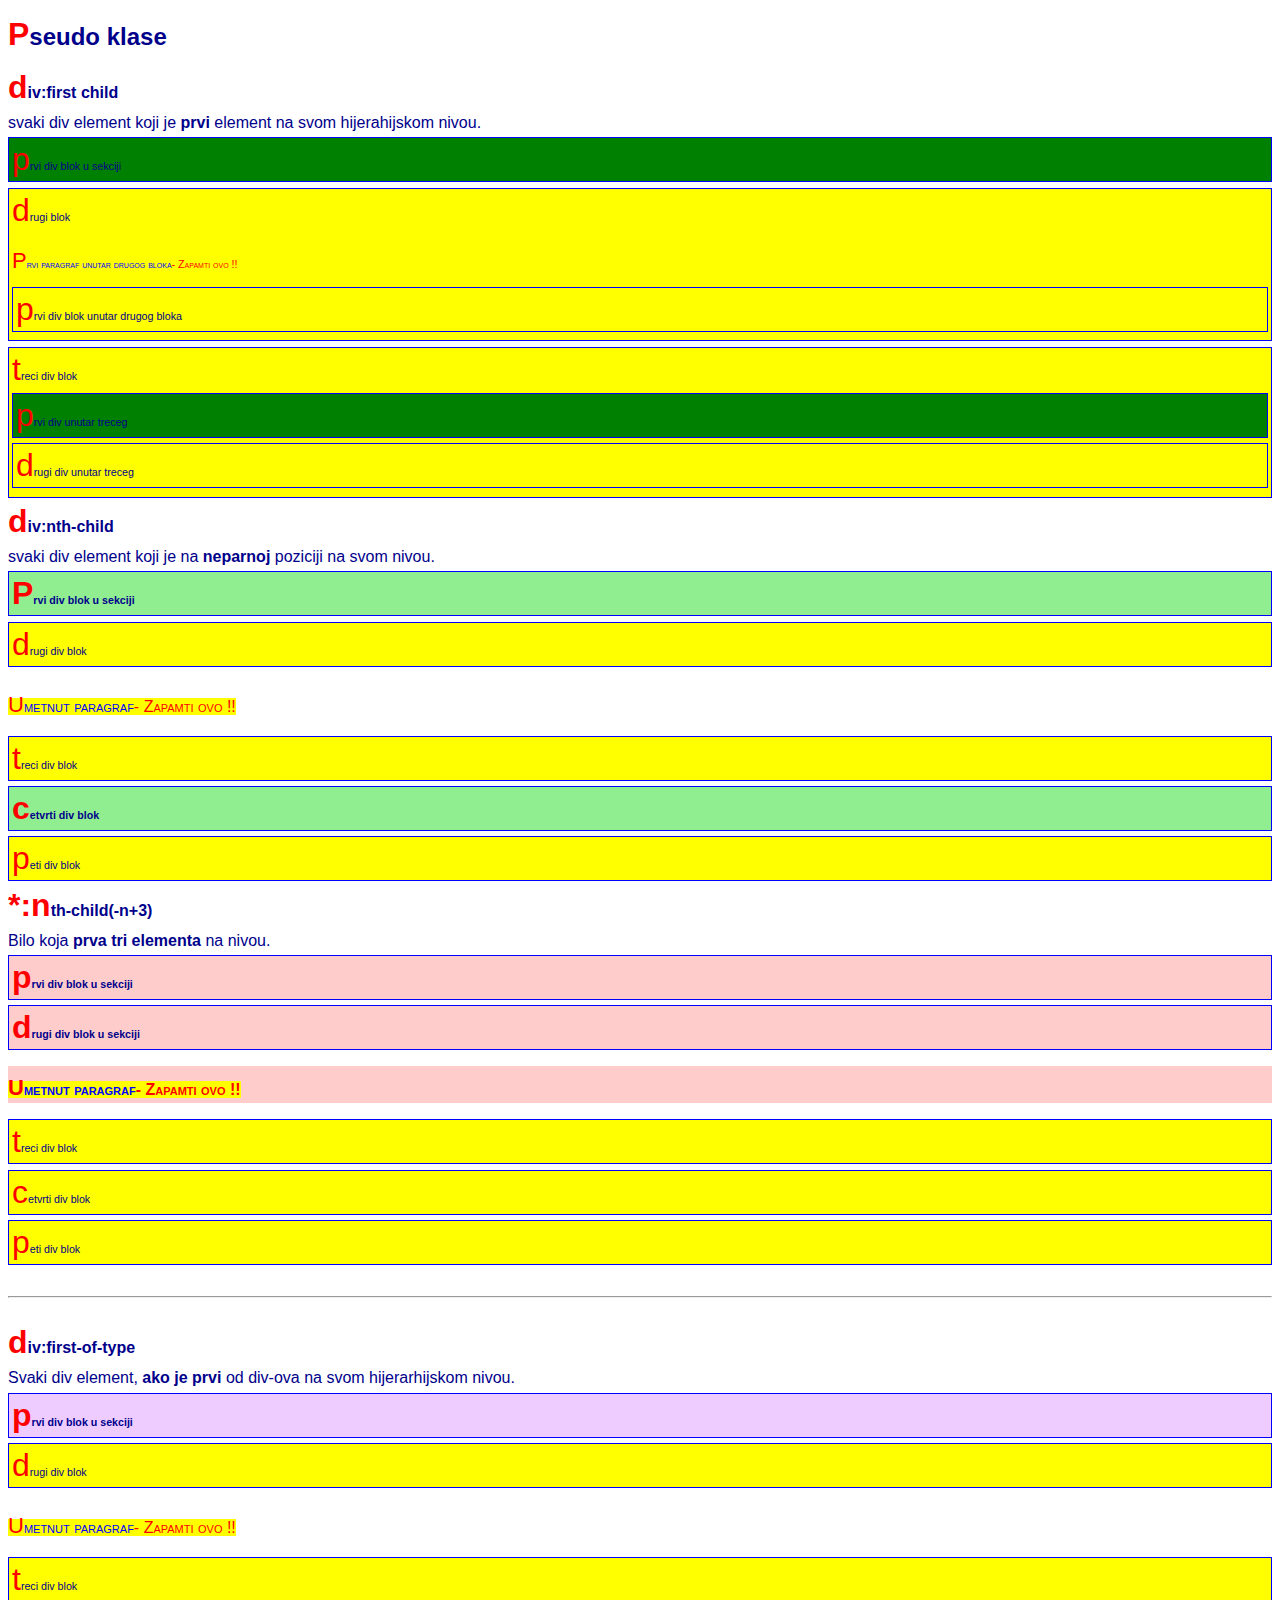
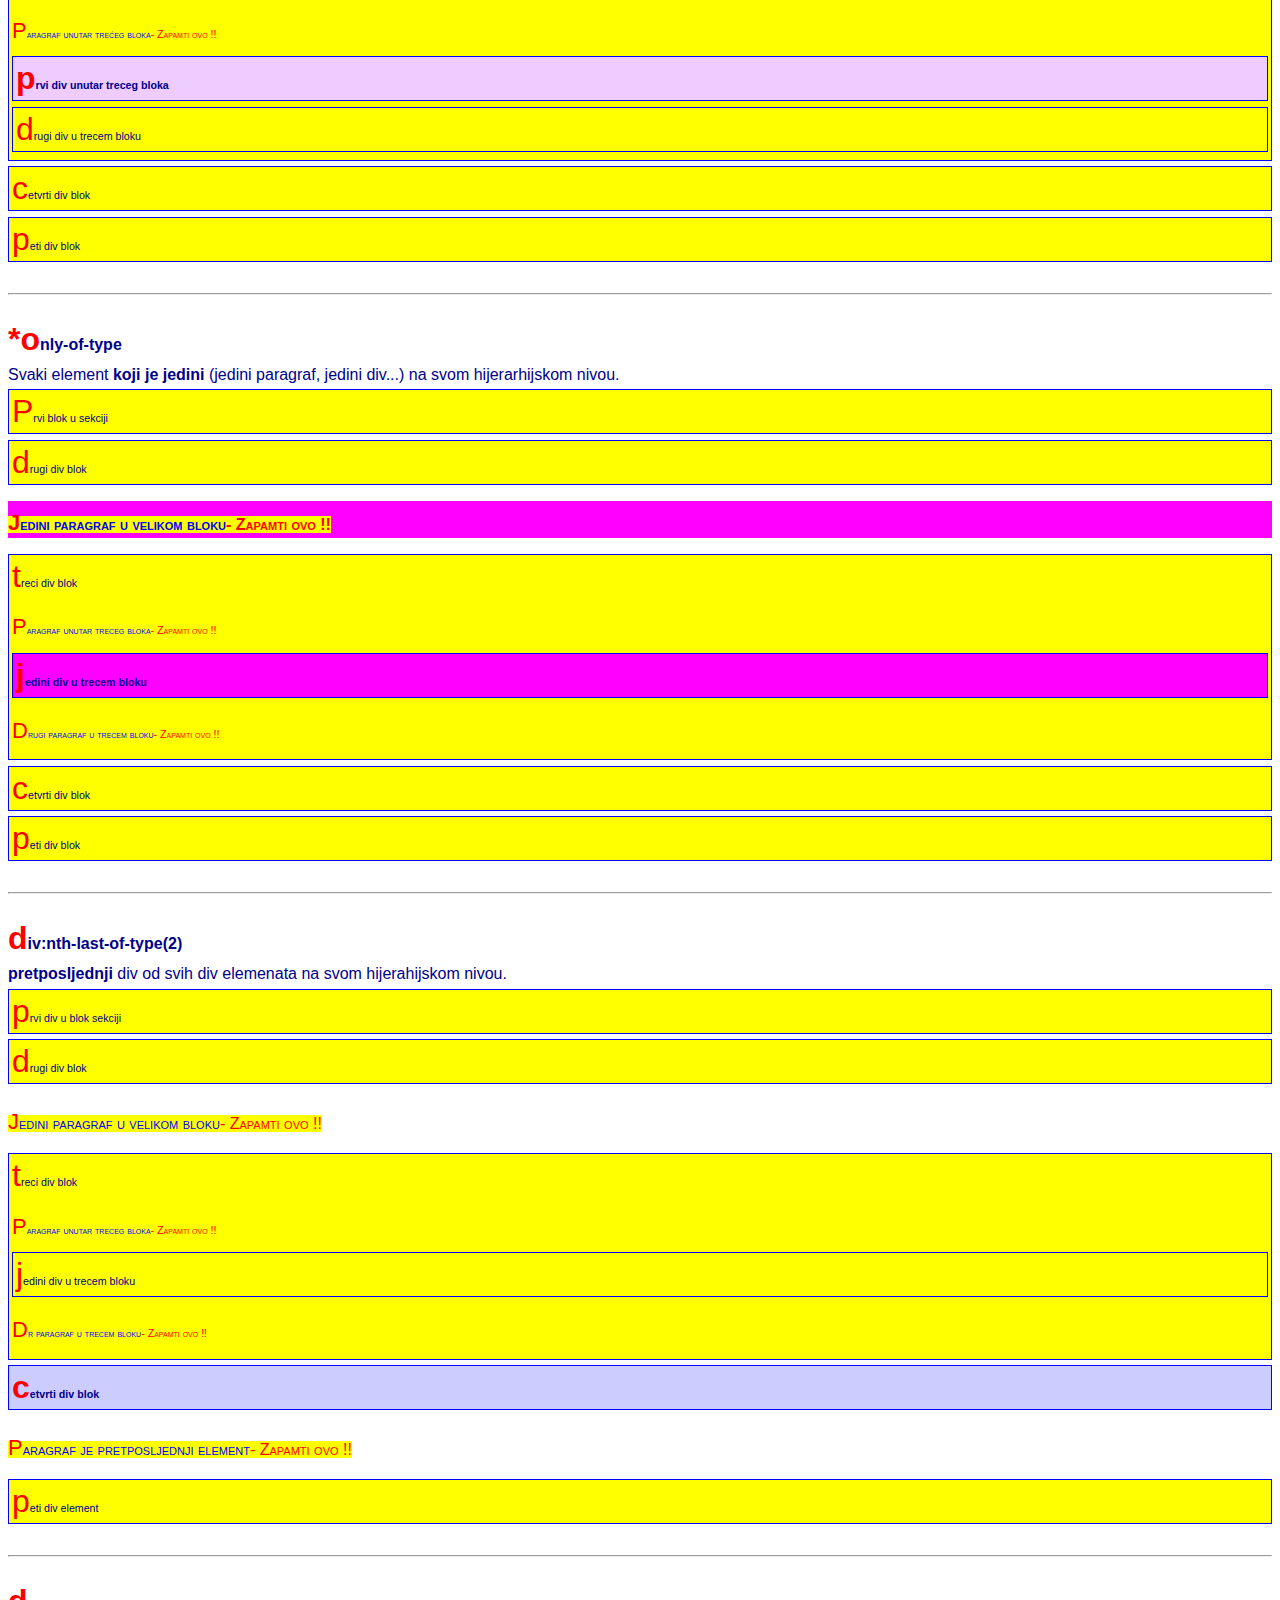
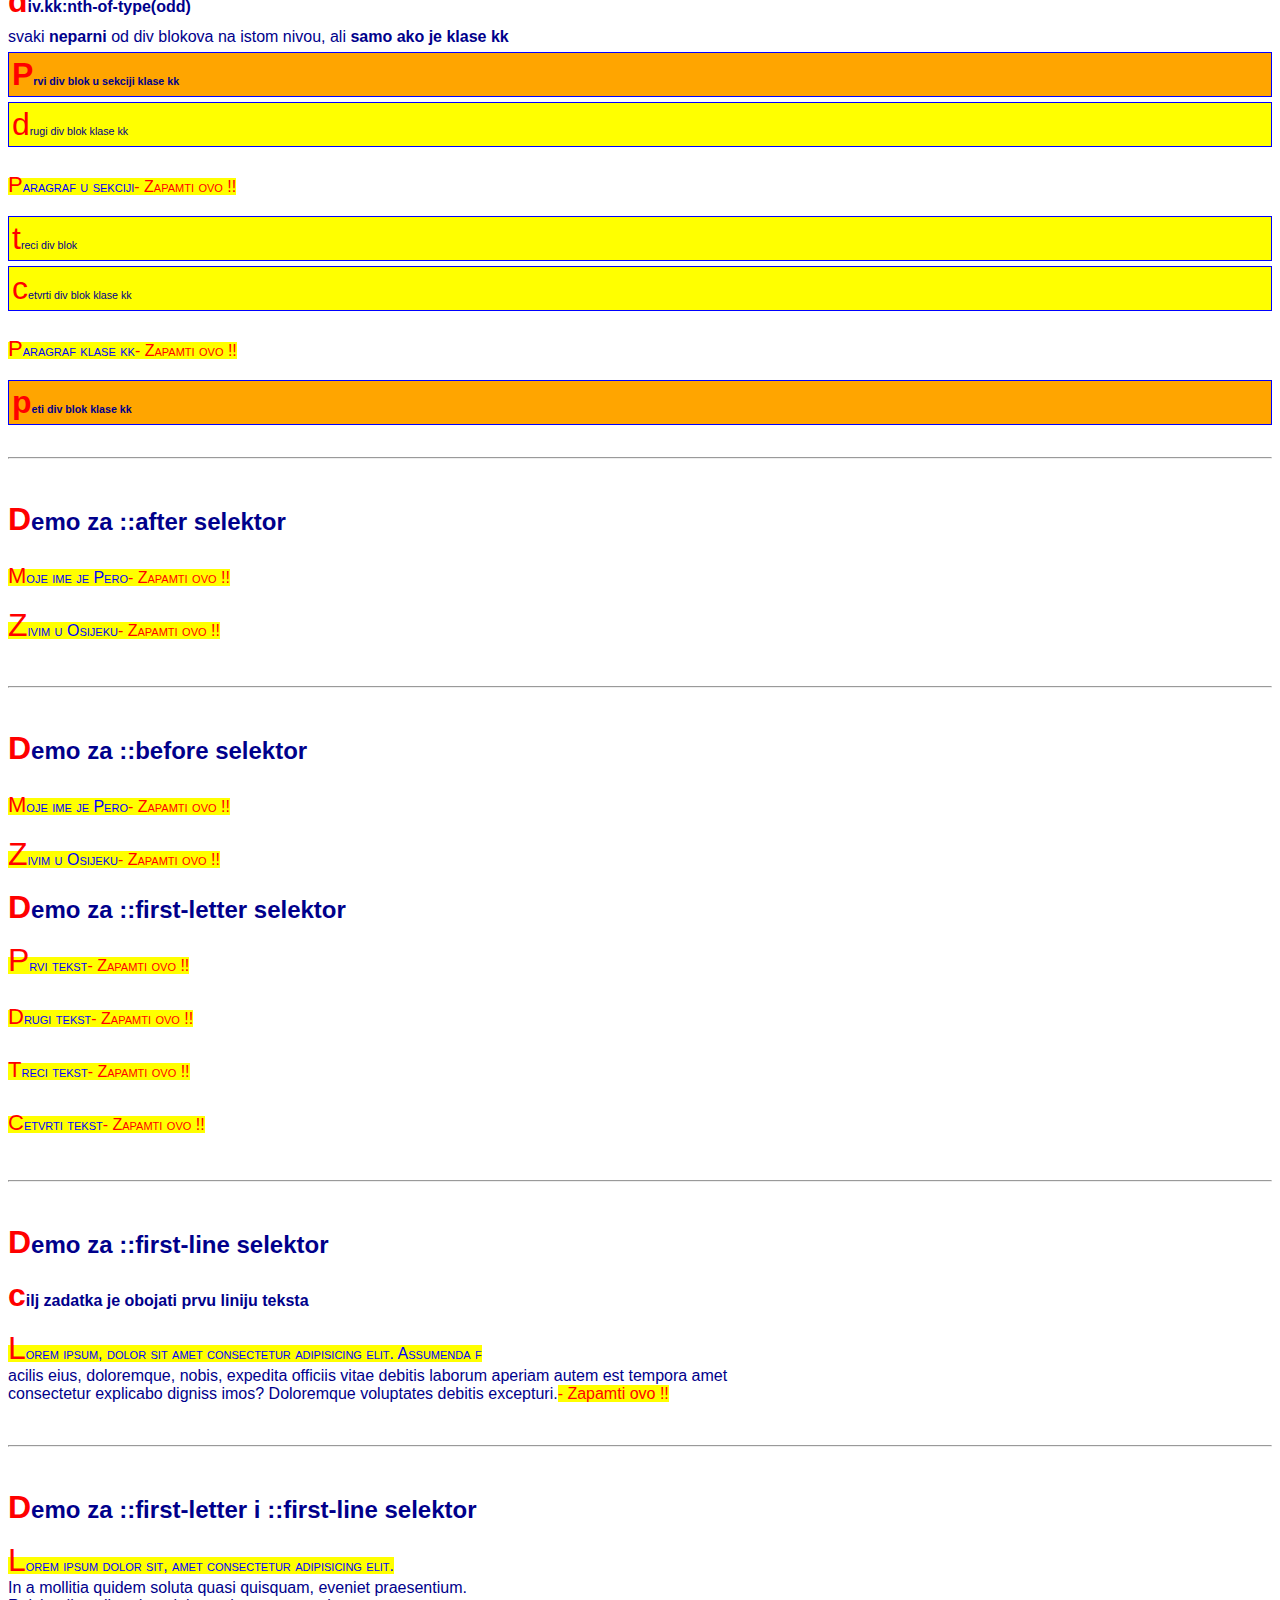
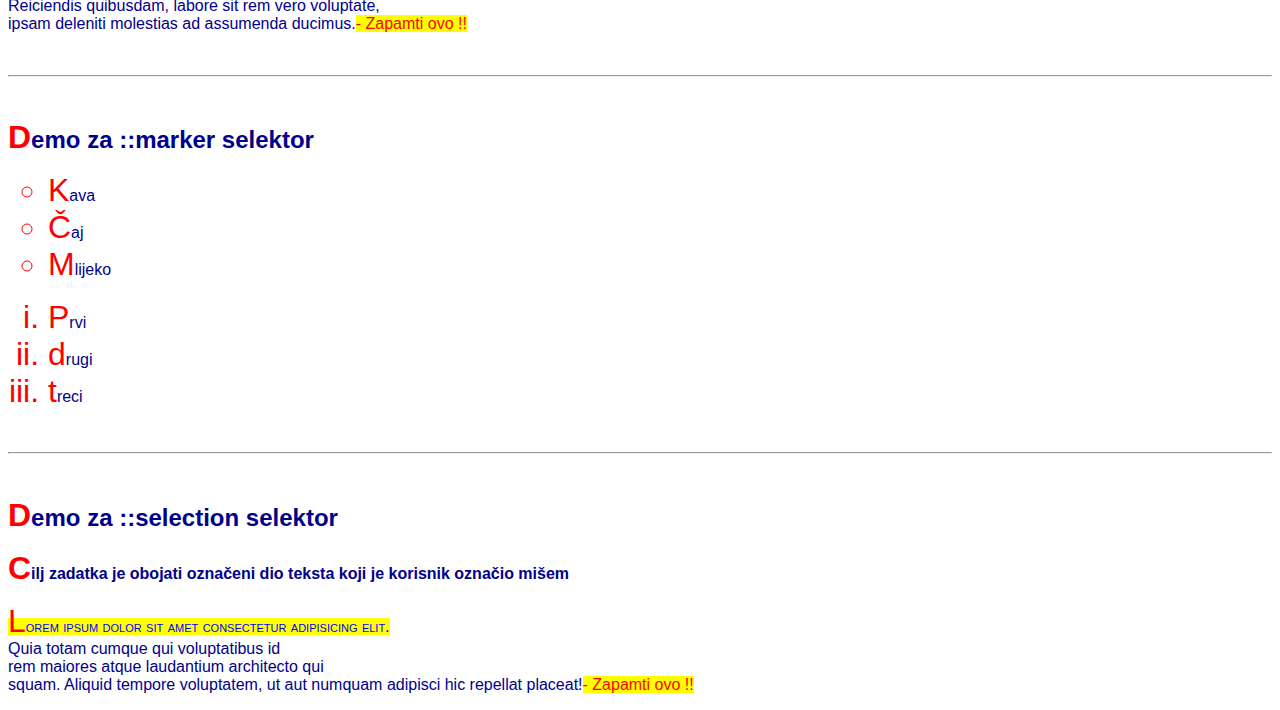
<file: index.html>
<!DOCTYPE html>
<html lang="en">
<head>
    <meta charset="UTF-8">
    <meta name="viewport" content="width=, initial-scale=1.0">
    <title>Document</title>
    <style>
     body { font-family: sans-serif;
        font-size: 16px;
        color: darkblue;
        background-color: white;}

        h1 {font-size: 1.5em;
        font-weight: bold;}

        h2 {font-size: 16px;
        margin: 0 0 0.5em 0;}

div {font-size: 8pt;
background-color: yellow;
padding: 3px;
border: 1px blue solid;
margin: 0.5em 0;}

.fc div:first-child{
    background-color: green;
}
.nth1 div:nth-child(odd){
    font-weight: bold;
    background-color: lightgreen;
}

.nth2 *:nth-child(-n+3){
    font-weight: bold;
    background-color: #fcc;
}
.fot div:first-of-type {
    font-weight: bold;
    background-color: #ecf;
}

.oot *:only-of-type {
    font-weight: bold;
    background-color: magenta;
}

.nthl div:nth-last-of-type(2){
    font-weight: bold;
    background-color: #ccf;
}

.ntt div.kk:nth-of-type(odd) {
    font-weight: bold;
    background-color: orange;
}

p::after {
    content: "- Zapamti ovo !!";
    color: red;
    background-color: yellow;
}

/* p::before {
content: "Zapamti ovo -->";
color: red;
background-color: aquamarine;
} */

h1::first-letter, ::first-letter {
    color: red;
    font-size:  xx-large;
}

p::first-line{
    background-color: yellow;
}

p::first-letter {
    color: red;
    font-size: xx-large;
}

p::first-line {
    color: blue;
    font-variant: small-caps;
}

::marker {
    color: red;
    font-size: xx-large;
}

.geek1 {
    list-style-type: circle;
}

.geek2{
    list-style-type: lower-roman;
}

::selection{
    color: rebeccapurple;
    background: lightyellow;
}
    </style>
</head>
<body>
    <h1>Pseudo klase</h1>
    <h2>div:first child</h2>
    svaki div element koji je <b>prvi</b> element na svom hijerahijskom nivou.
    <section class="fc">
        <div>prvi div blok u sekciji</div>
        <div>drugi blok
           <p>prvi paragraf unutar drugog bloka</p>
           <div>
            prvi div blok unutar drugog bloka
           </div>
        </div>
        <div>treci div blok
            <div>prvi div unutar treceg</div>
            <div>drugi div unutar treceg</div>
        </div>
    </section>

        <h2>div:nth-child</h2>
        svaki div element koji je na <b>neparnoj</b> poziciji na svom nivou.
        <section class="nth1">
            <div>Prvi div blok u sekciji</div>
            <div>drugi div blok</div>
            <p>umetnut paragraf</p>
            <div>treci div blok</div>
            <div>cetvrti div blok</div>
            <div>peti div blok</div>
        </section>

        <h2>*:nth-child(-n+3)</h2>
        Bilo koja <b>prva tri elementa</b> na nivou.
        <section class="nth2">
            <div>prvi div blok u sekciji</div>
            <div>drugi div blok u sekciji</div>
            <p>umetnut paragraf</p>
            <div>treci div blok</div>
            <div>cetvrti div blok</div>
            <div>peti div blok</div>
        </section>
        <br><hr><br>

        <h2>div:first-of-type</h2>
        Svaki div element, <b>ako je prvi</b> od div-ova na svom hijerarhijskom nivou.
        <section class="fot">
            <div>prvi div blok u sekciji</div>
            <div>drugi div blok</div>
            <p>umetnut paragraf</p>
            <div>treci div blok
                <p>paragraf unutar trećeg bloka</p>
                <div>prvi div unutar treceg bloka</div>
                <div>drugi div u trecem bloku</div>
            </div>
            <div>cetvrti div blok</div>
            <div>peti div blok</div>
        </section>
        <br><hr><br>
        <h2>*only-of-type</h2>
        Svaki element <b>koji je jedini</b> (jedini paragraf, jedini div...) na svom hijerarhijskom nivou.
        <section class="oot">
            <div>Prvi blok u sekciji</div>
            <div>drugi div blok</div>
            <p>jedini paragraf u velikom bloku</p>
            <div>treci div blok
                <p>paragraf unutar treceg bloka</p>
                <div>jedini div u trecem bloku</div>
                <p>drugi paragraf u trecem bloku</p>
            </div>
            <div>cetvrti div blok</div>
            <div>peti div blok</div>
        </section>
        <br><hr><br>
        <h2>div:nth-last-of-type(2)</h2>
        <b>pretposljednji</b> div od svih div elemenata na svom hijerahijskom nivou.
        <section class="nthl">
            <div>prvi div u blok sekciji</div>
            <div>drugi div blok</div>
            <p>jedini paragraf u velikom bloku</p>
            <div> treci div blok
                <p>paragraf unutar treceg bloka</p>
                <div>jedini div u trecem bloku</div>
                <p>dr paragraf u trecem bloku</p>
            </div>
            <div>cetvrti div blok</div>
            <p>paragraf je pretposljednji element</p>
            <div>peti div element</div>
        </section>
        <br><hr><br>
        <h2>div.kk:nth-of-type(odd)</h2>
        svaki <b>neparni</b> od div blokova na istom nivou, ali <b>samo ako je klase kk</b>
        <section class="ntt">
            <div class="kk">Prvi div blok u sekciji klase kk</div>
            <div class="kk">drugi div blok klase kk</div>
            <p>paragraf u sekciji</p>
            <div>treci div blok</div>
            <div class="kk">cetvrti div blok klase kk</div>
            <p class="kk">paragraf klase kk</p>
            <div class="kk">peti div blok klase kk</div>
        </section>
        <br><hr><br>

        <h1>Demo za ::after selektor</h1>

        <p>moje ime je Pero</p>
        <p>Zivim u Osijeku</p>
        <br><hr><br>
        <h1>Demo za ::before selektor</h1>

        <p>moje ime je Pero</p>
        <p>Zivim u Osijeku</p>

        <h1>Demo za ::first-letter selektor</h1>
        <p>Prvi tekst</p>
        <p>drugi tekst</p>
        <p>treci tekst</p>
        <p>cetvrti tekst</p>

        <br><hr><br>

        <h1>Demo za ::first-line selektor</h1>

        <h2>cilj zadatka je obojati prvu liniju teksta</h2>

        <p>Lorem ipsum, dolor sit amet consectetur adipisicing elit. Assumenda f<br>
            acilis eius, doloremque, nobis, expedita officiis vitae debitis 
            laborum aperiam autem est tempora amet<br> consectetur explicabo digniss
            imos? Doloremque voluptates debitis excepturi.</p>

    <br><hr><br>


        <h1>Demo za ::first-letter i ::first-line selektor</h1>
        <p>Lorem ipsum dolor sit, amet consectetur adipisicing elit.<br>
             In a mollitia quidem soluta quasi quisquam, eveniet praesentium.<br>
              Reiciendis quibusdam, labore sit rem vero voluptate,<br>
               ipsam deleniti molestias ad assumenda ducimus.</p>

        <br><hr><br>

        <h1>Demo za ::marker selektor</h1>

        <ul class="geek1">
            <li>Kava</li>
            <li>Čaj</li>
            <li>Mlijeko</li>
        </ul>
        <ol class="geek2">
            <li>Prvi</li>
            <li>drugi</li>
            <li>treci</li>
        </ol>
        <br><hr><br>

       <h1>Demo za ::selection selektor</h1>
       
       <h2>Cilj zadatka je obojati označeni dio teksta koji je korisnik označio mišem</h2>

       <p> Lorem ipsum dolor sit amet consectetur adipisicing elit.<br>
         Quia totam cumque qui voluptatibus id <br>
         rem maiores atque laudantium architecto qui<br>
         squam. Aliquid tempore voluptatem, ut aut numquam adipisci hic repellat placeat!</p>

</body>
</html>
</file>
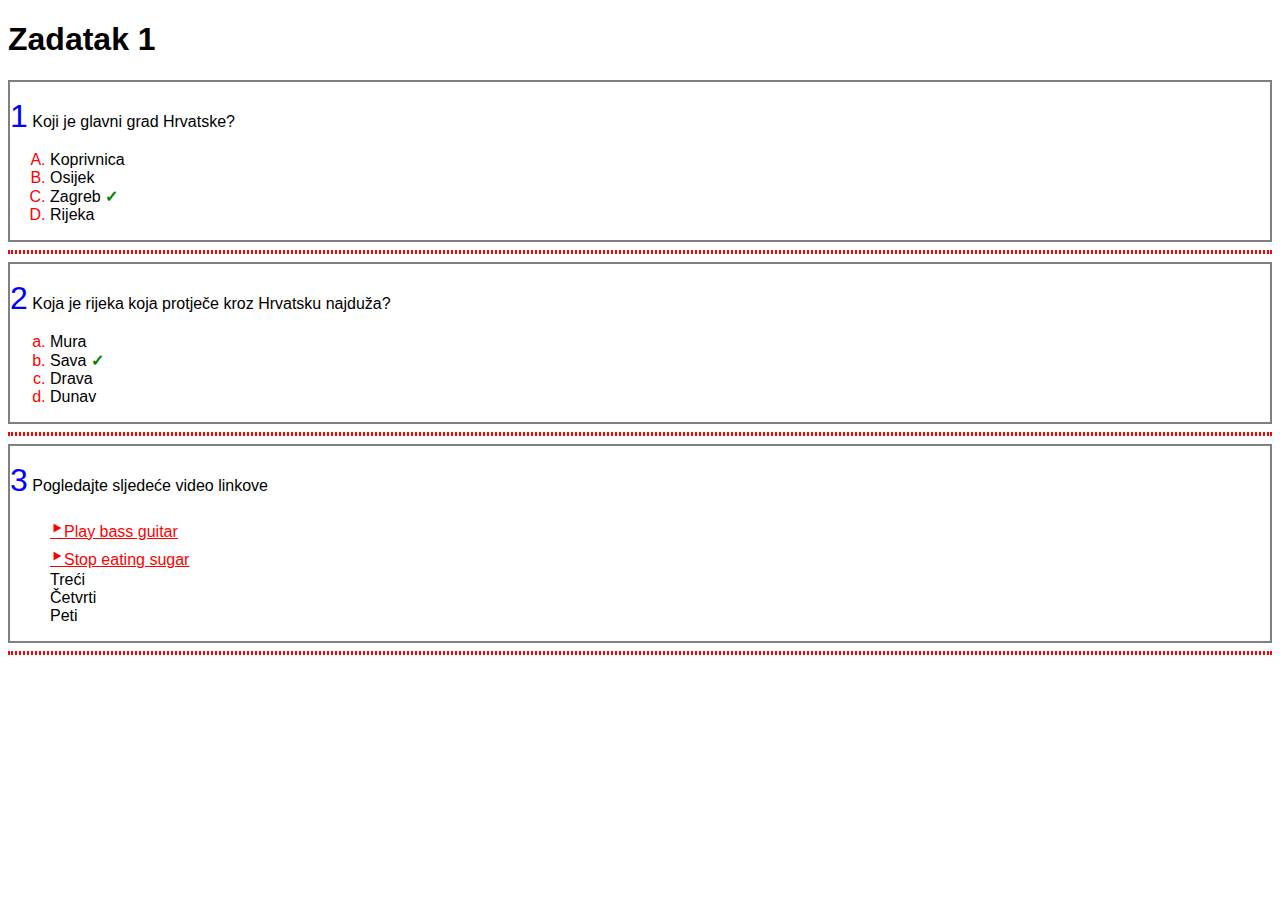
<file: zadatakcss.html>
<!DOCTYPE html>
<html lang="en">
<head>
    <meta charset="UTF-8">
    <meta name="viewport" content="width=device-width, initial-scale=1.0">
    <title>Zadatak</title>
    <link rel="stylesheet" href="./zatadakcss.css/css.za.zadatak.css">
</head>
<body>
    <h1>Zadatak 1</h1>
    <section>
        <p>1 Koji je glavni grad Hrvatske?</p>
        <ol class="upper-slova">
            <li>Koprivnica</li>
            <li>Osijek</li>
            <li><span>Zagreb</span></li>
            <li>Rijeka</li>
        </ol>
    </section>
    
    <hr>
    <section>
        <p>2 Koja je rijeka koja protječe kroz Hrvatsku najduža?</p>
        <ol class="lower-slova">
            <li>Mura</li>
            <li><span>Sava</span></li>
            <li>Drava</li>
            <li>Dunav</li>
        </ol>
    </section>
    <hr>
    <section>
        <p>3 Pogledajte sljedeće video linkove</p>
        <ul class="no-bullets">
            <li><a href="https://www.youtube.com/watch?v=g83Y19JezCM" alt="video1" >Play bass guitar</a></li>
            <li><a href="https://www.youtube.com/watch?v=2bioKw3tv_g" alt="video2" >Stop eating sugar</a></li>
            <li>Treći</li>
            <li>Četvrti</li>
            <li>Peti</li>
        </ul>
    </section>
    <hr>
</body>
</html>
</file>
<file: zatadakcss.css/css.za.zadatak.css>
body{
    font-family: Arial, Helvetica, sans-serif;
}

section{
    border: gray solid 2px;
}

hr {
    border-style: dotted;
    color: red;
    border-width: 2px;
}

ul.no-bullets {
    list-style-type: none; /*remove bullets*/
}

::marker {
    color: red;
}

p::first-letter{
    color: blue;
    font-size: 2em;
}

.upper-slova {
    list-style-type: upper-alpha;
}

.lower-slova {
    list-style-type: lower-alpha;
}

span::after{
    content:" \2713";
    font-size: 16px;
    color: green;
    font-weight: 900;
}

a::before{
    content: " \2023";
    font-size: 24px;
    color: red;
}

a:link {
    color: red;
    text-decoration: underline;
}

a:visited {
    color: blueviolet;
    background-color: yellow;
}

a:hover {
    color: yellow;
    background-color: lawngreen;
}

a:active {
    color: lawngreen;
    background-color: yellow;
}

::selection{
    color: aliceblue;
    background-color: brown;
}
</file>
